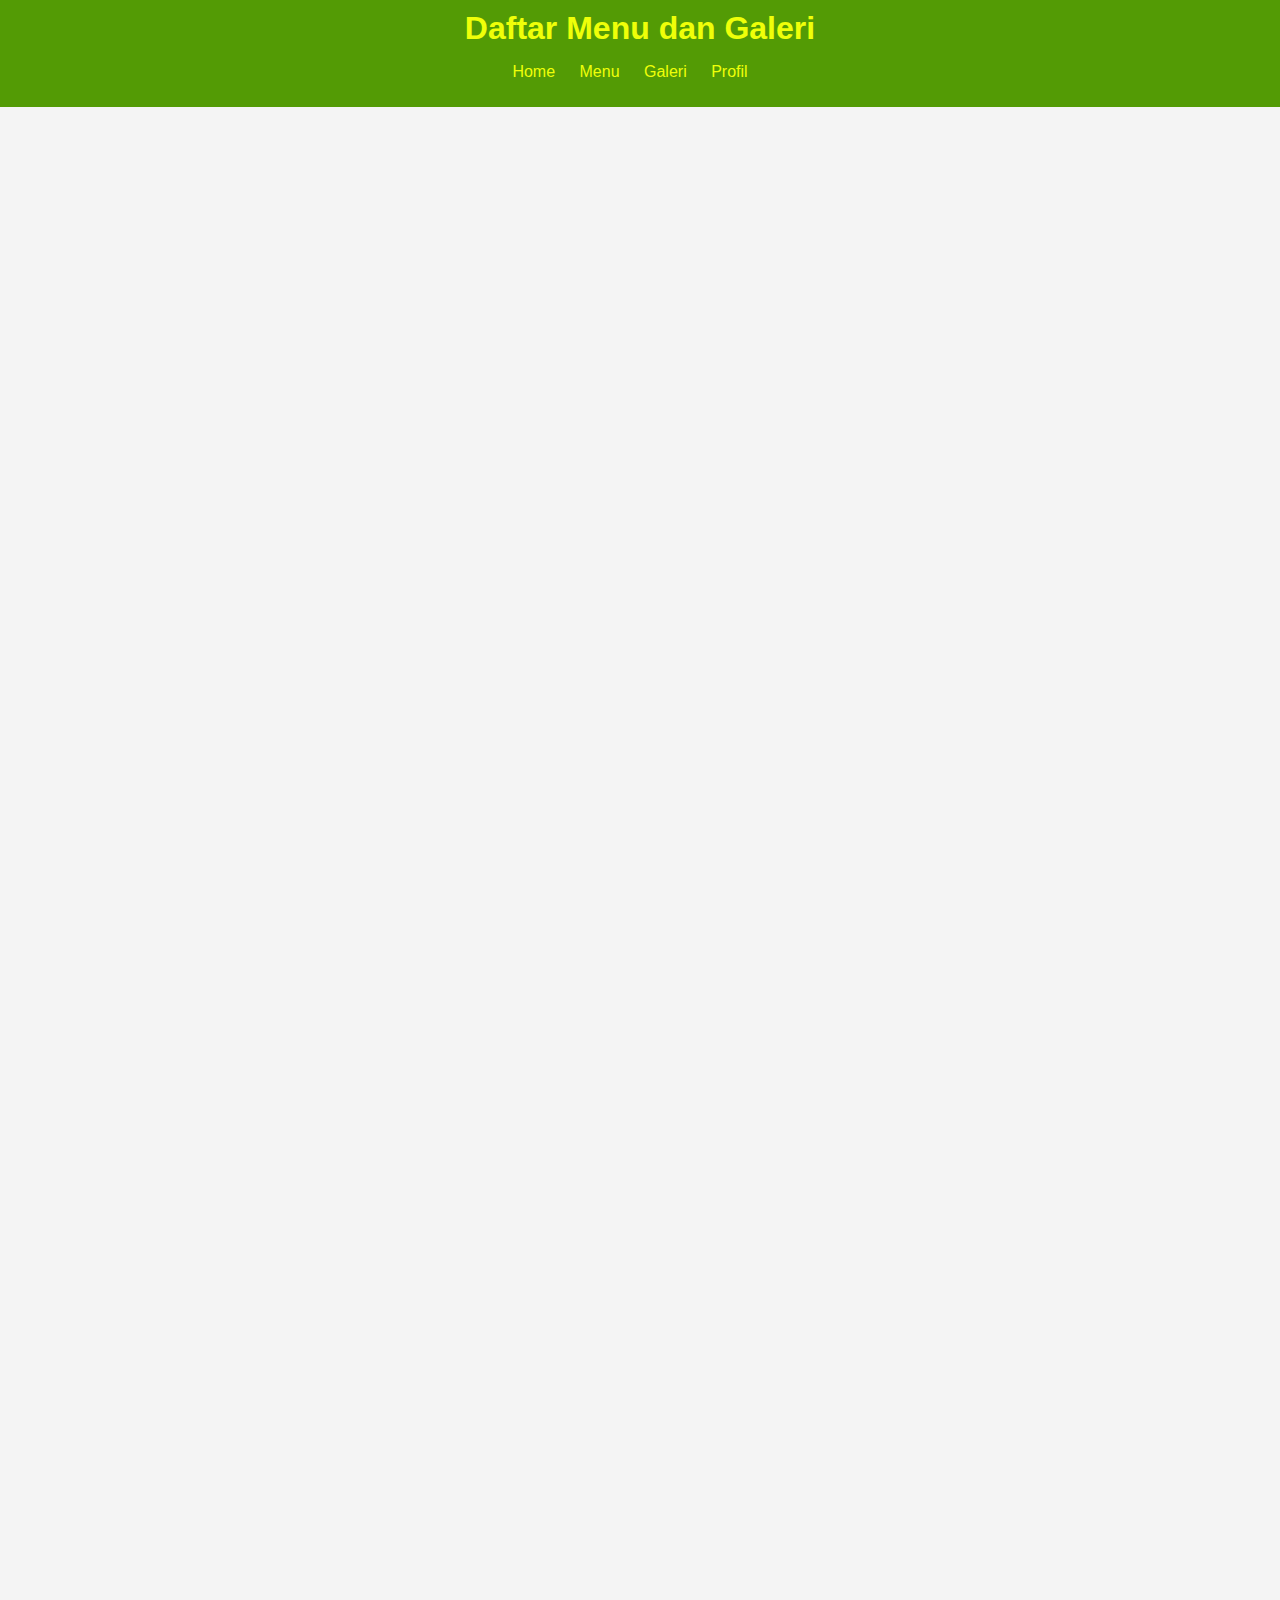
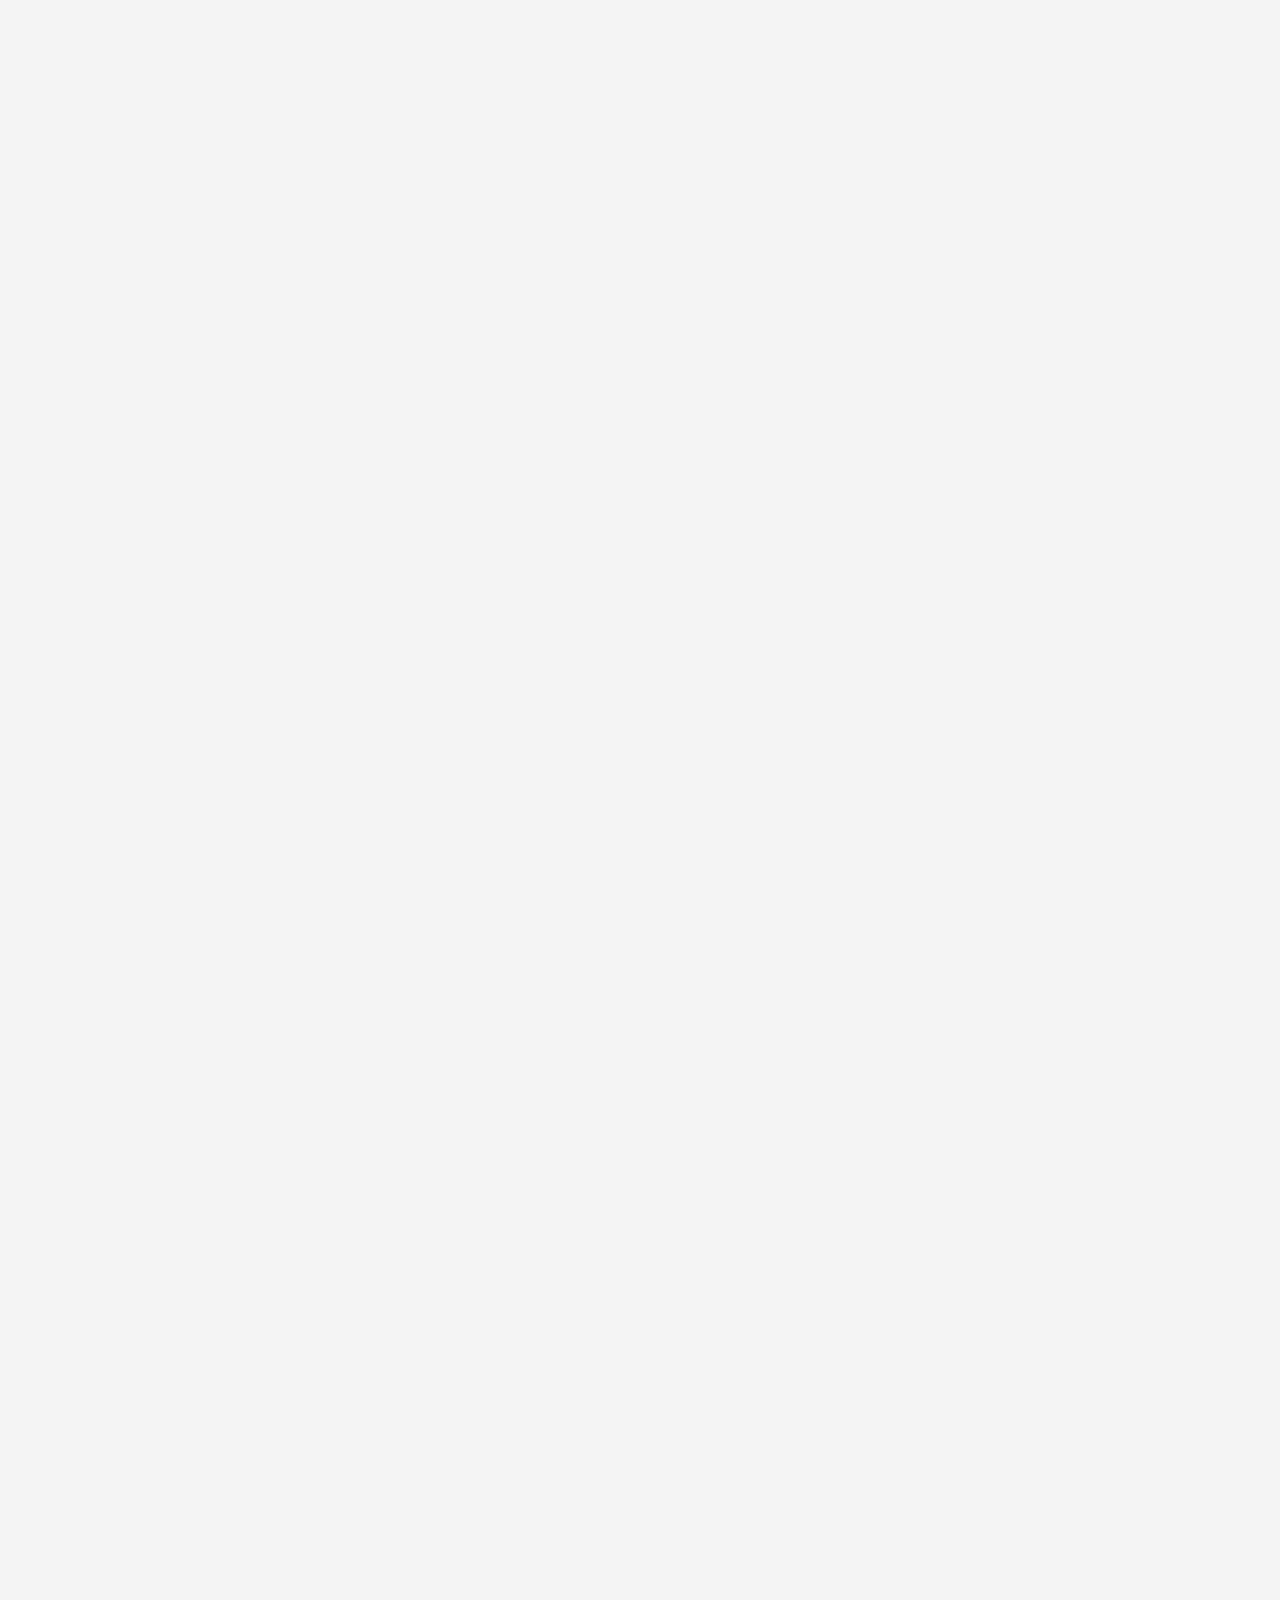
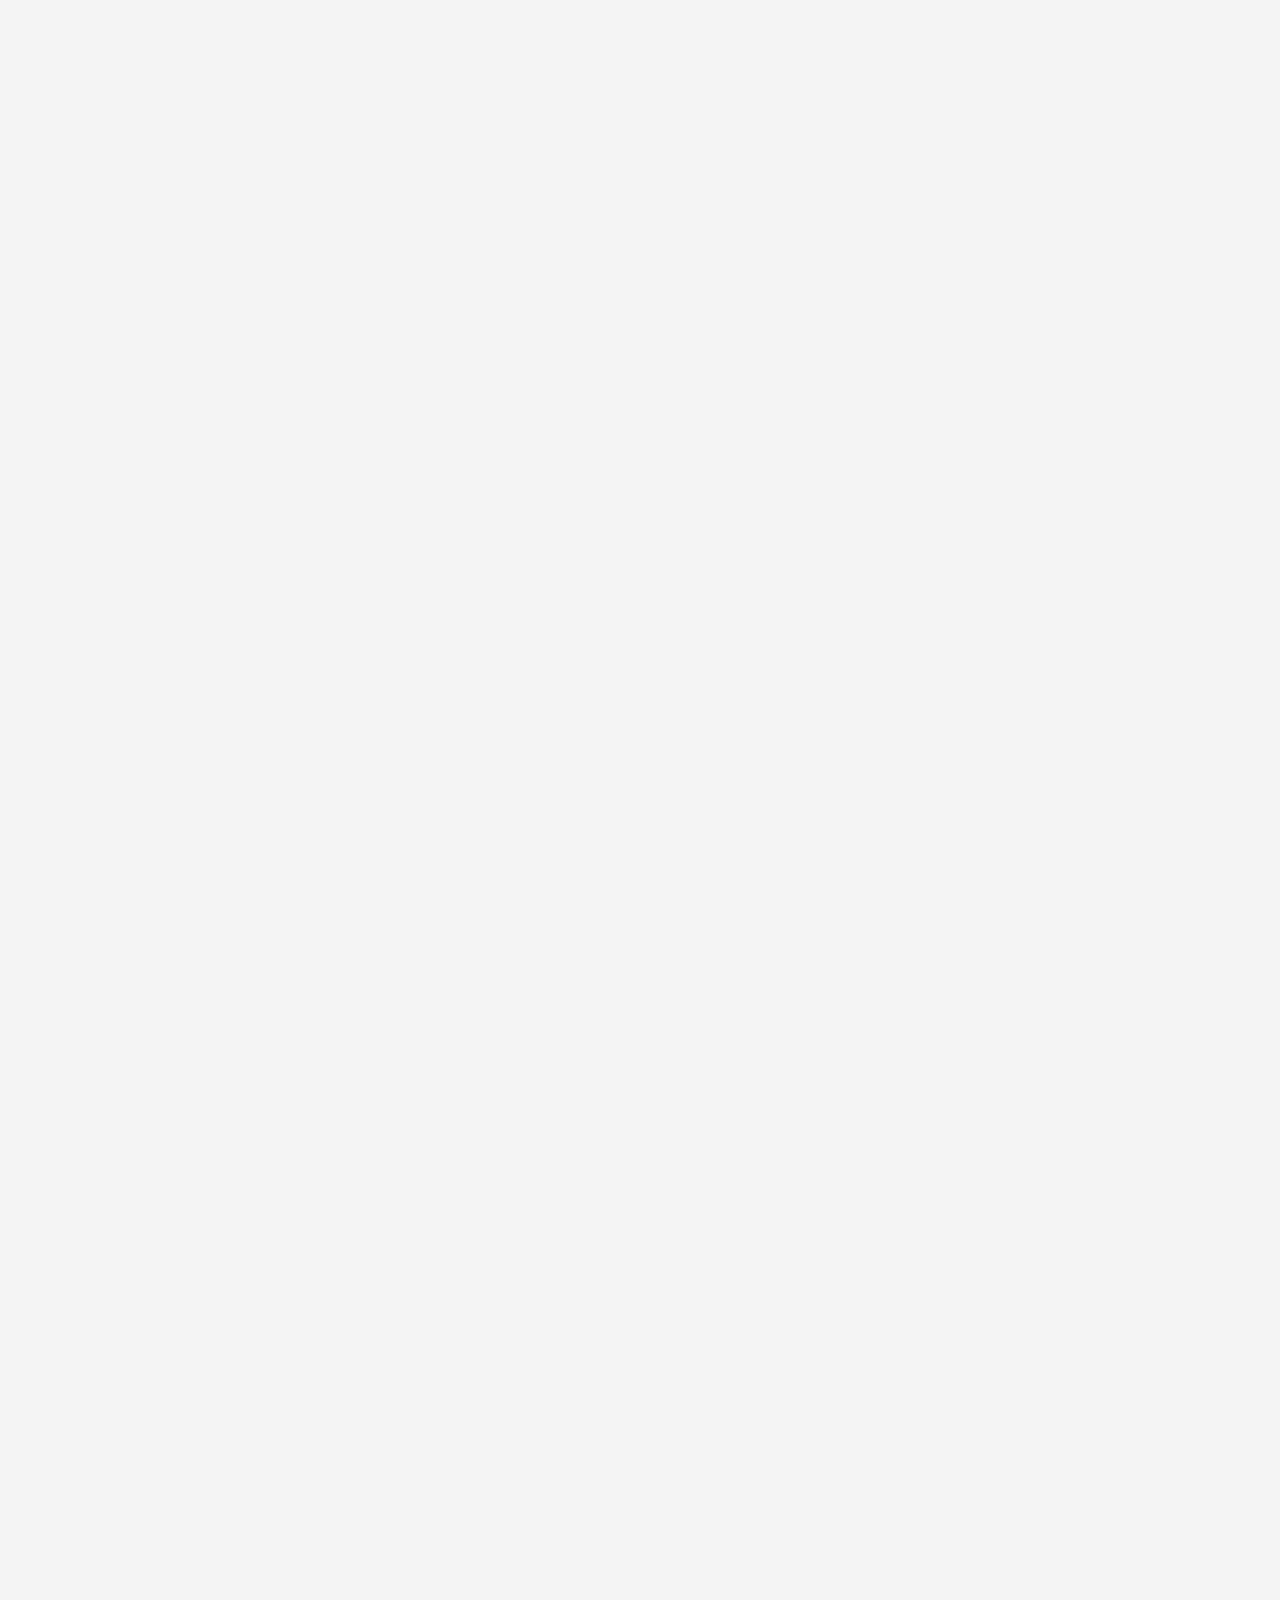
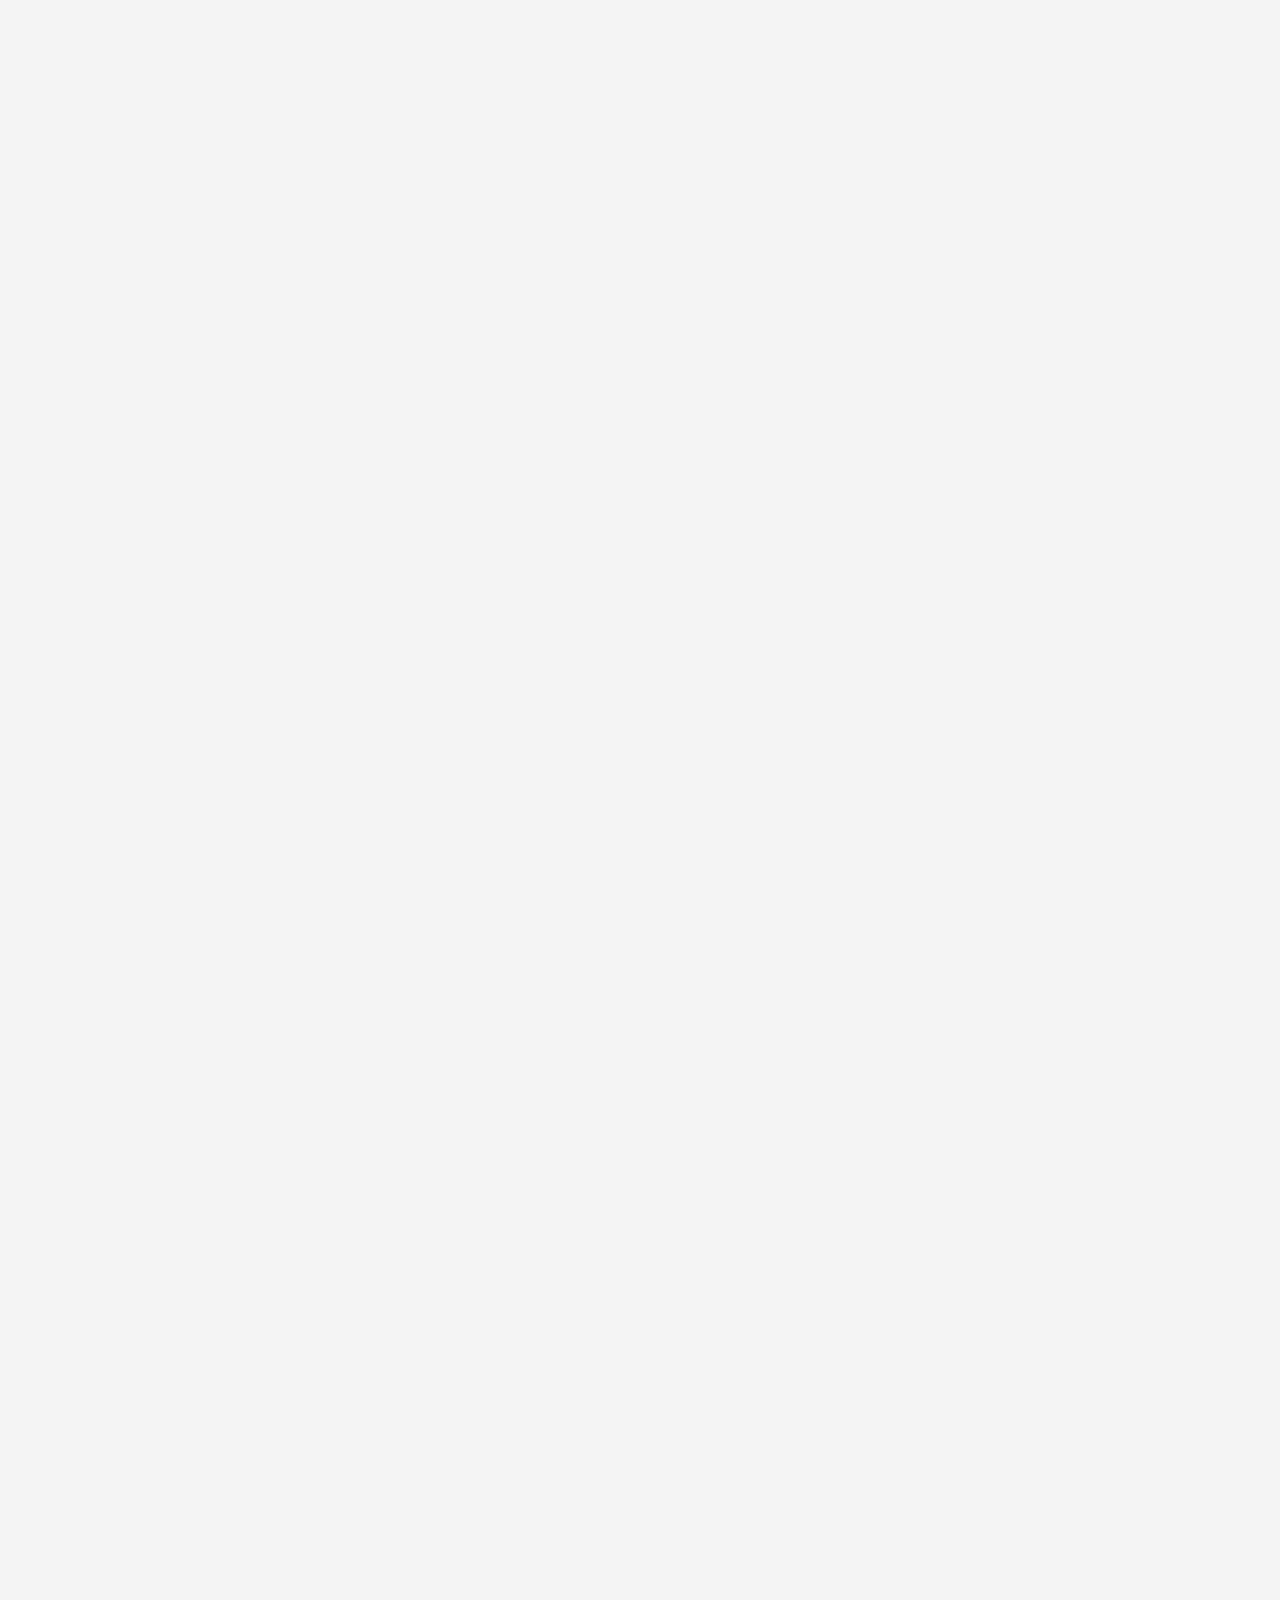
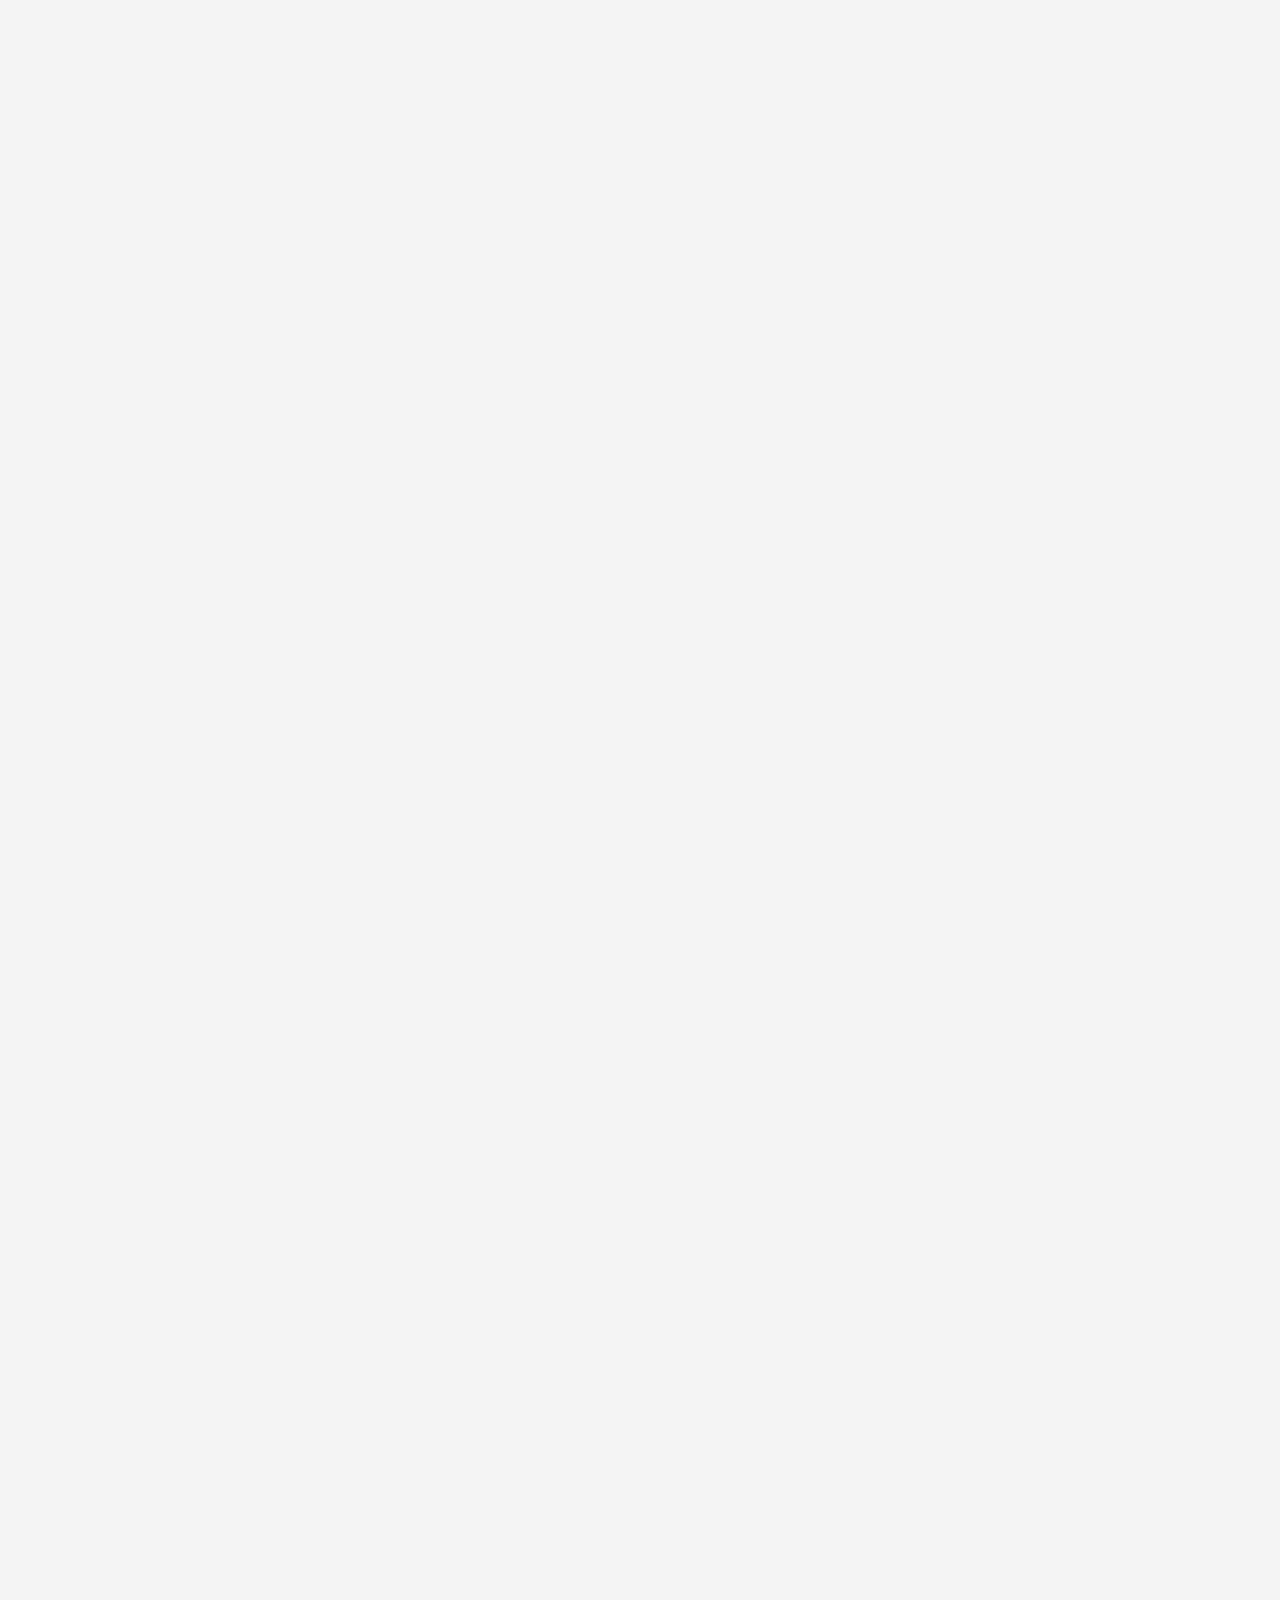
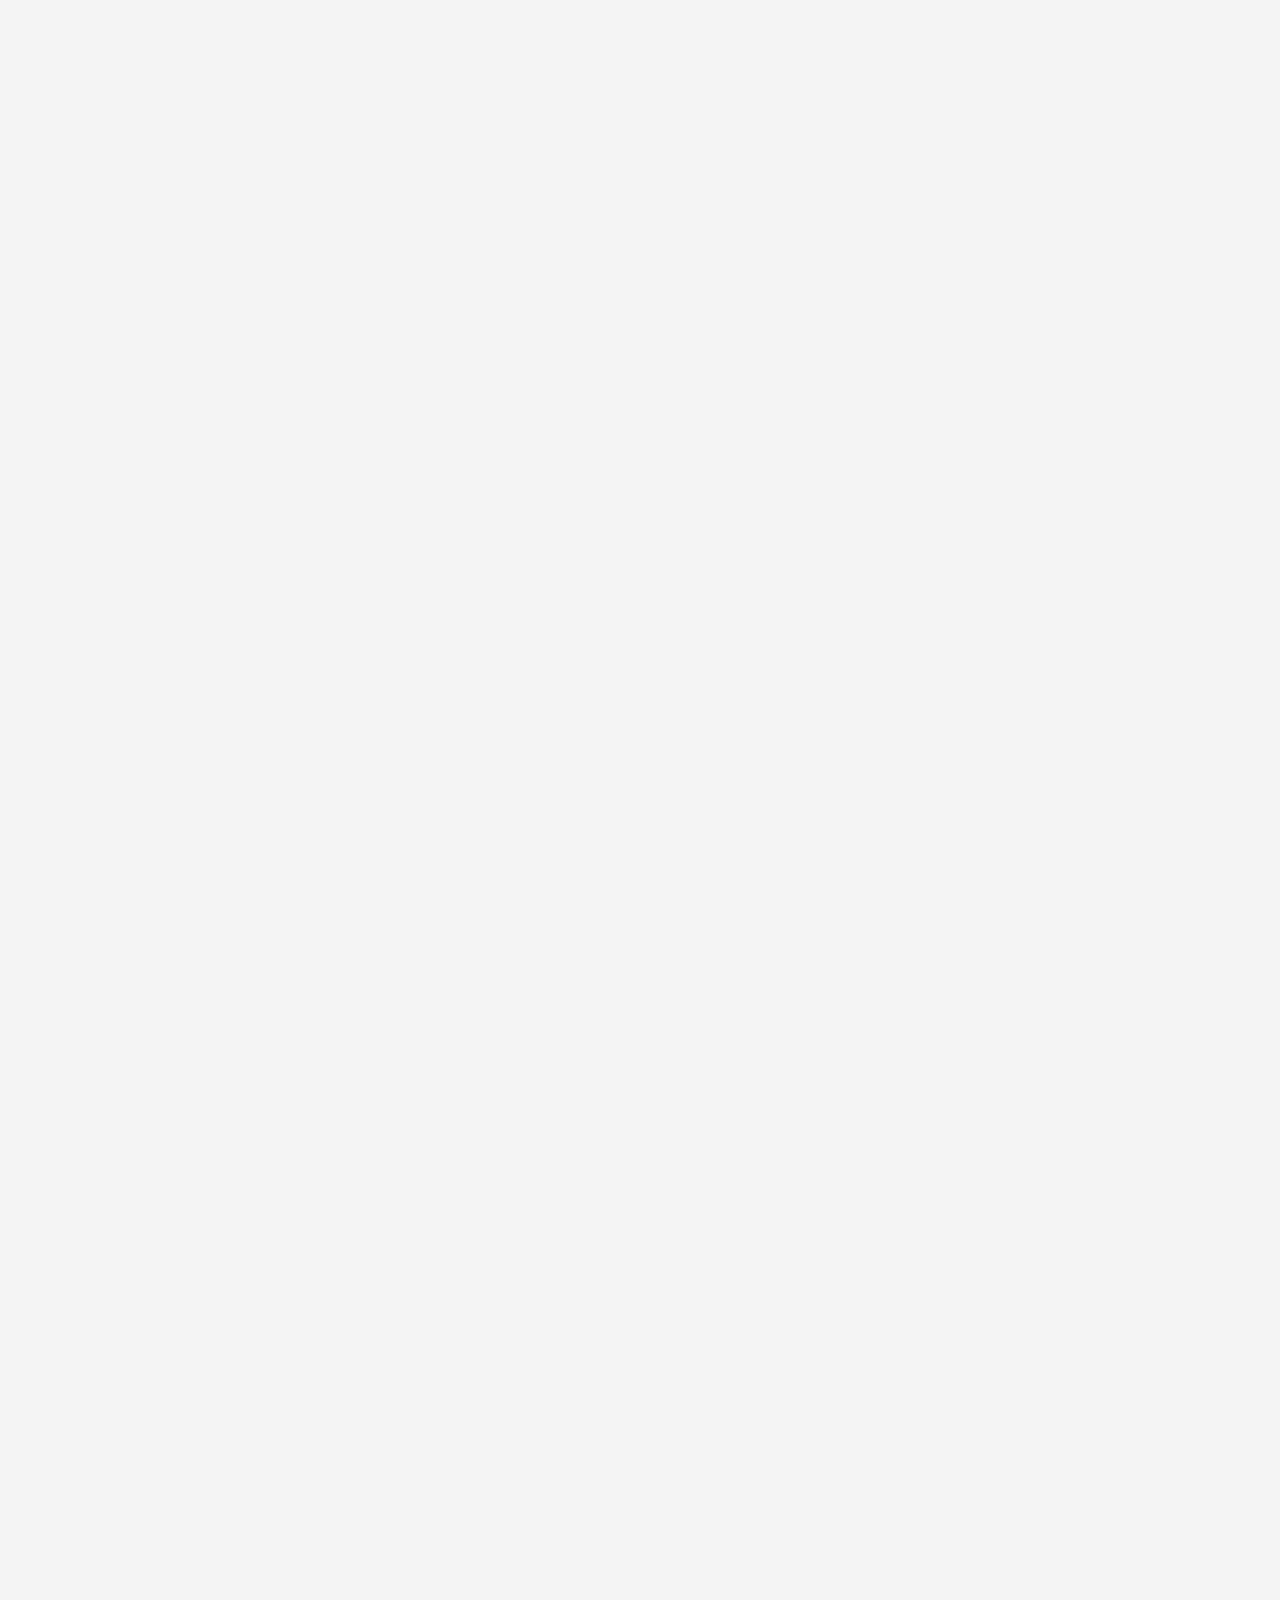
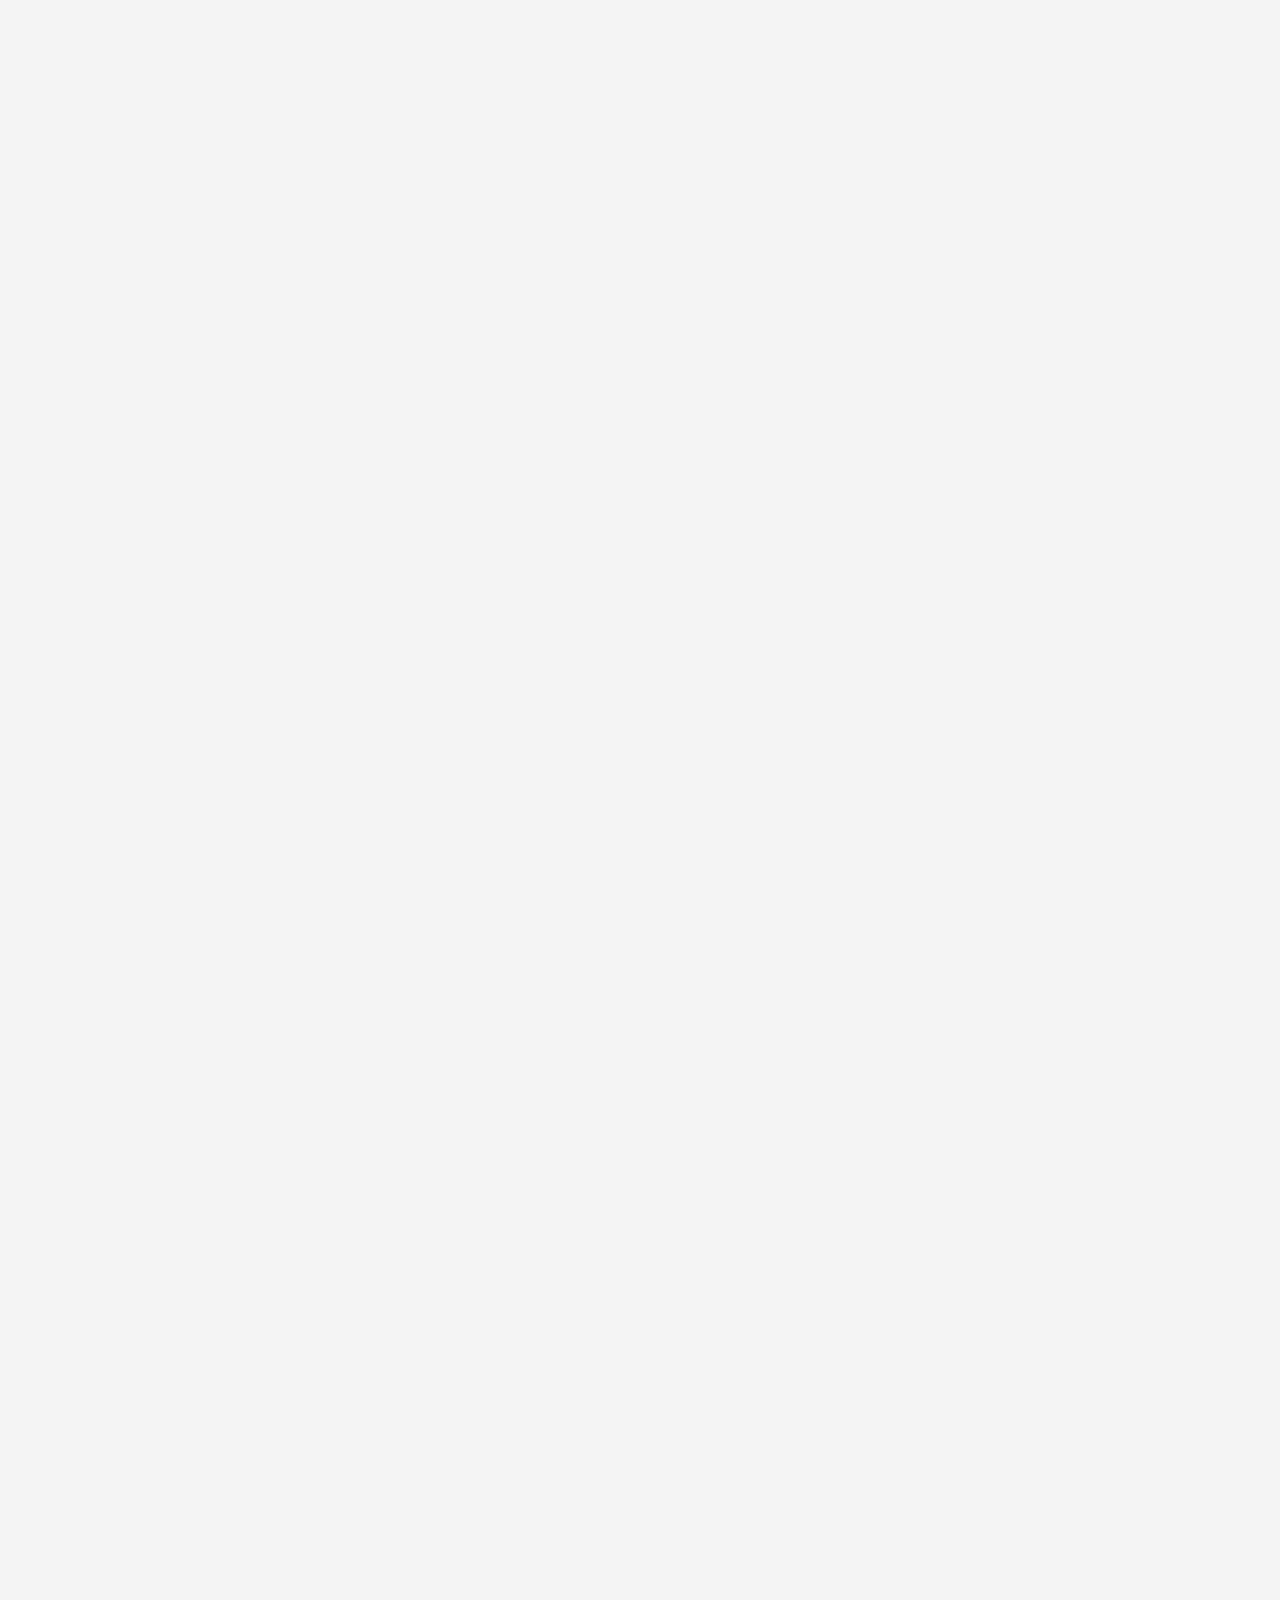
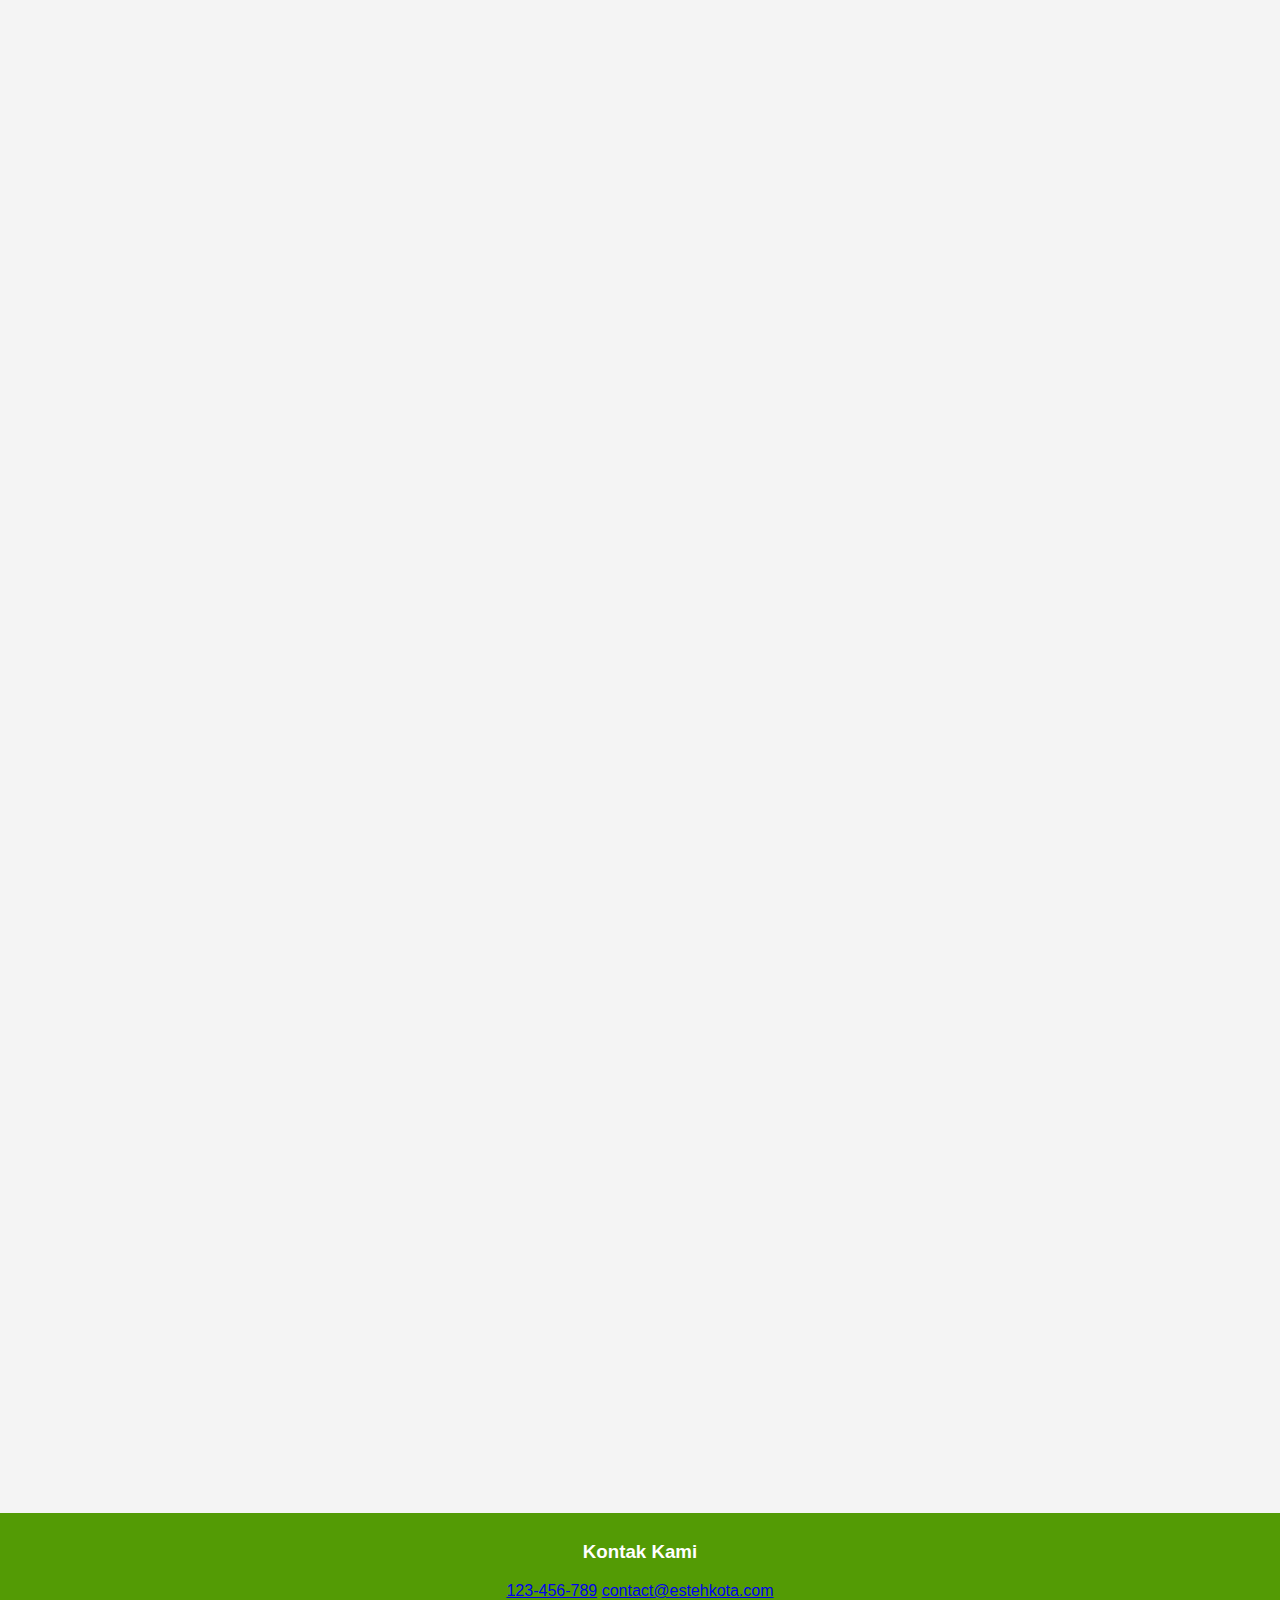
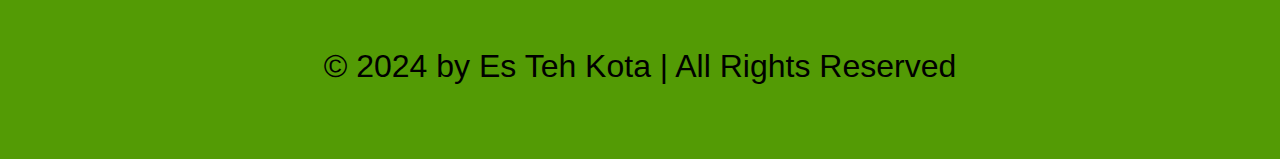
<file: lihatselengkapnya.html>
<!DOCTYPE html>
<html lang="en">
<head>
  <meta charset="UTF-8">
  <meta name="viewport" content="width=device-width, initial-scale=1.0">
  <title>Lihat Selengkapnya</title>
  <link rel="stylesheet" href="css/ls.css">
</head>
<body>

  <!-- Header Section -->
  <header class="header">
    <h1 class="logo">Daftar Menu dan Galeri</h1>
    <nav class="navbar">
      <ul>
        <li><a href="index.html">Home</a></li>
        <li><a href="#menu">Menu</a></li>
        <li><a href="#galeri">Galeri</a></li>
        <li><a href="#profile">Profil</a></li>
      </ul>
    </nav>
    <i id="menu-btn" class="fas fa-bars"></i>
  </header>

  <!-- Main Content -->
  <main>
    
    <!-- Section Profil Usaha -->
    <section class="about profile scroll-animation" id="profile">
        
        <div class="profile-container">
          <div class="content">
            <h3 class="title">Istana Es Teh Raja</h3>
           <p>Selamat datang di Istana Es Teh Raja, tempat kamu bisa nemuin es teh paling refreshing yang nggak cuma sekadar minuman biasa! Setiap gelas yang kami sajikan nggak hanya menyegarkan tenggorokan, tapi juga bikin hati kamu adem. Dari teh klasik yang selalu juara sampai kreasi rasa unik yang bikin penasaran, kami hadir buat ngegoyang lidah kamu dengan kenikmatan teh yang nggak biasa.
            <p>Punya hari yang berat? Es teh kami siap jadi penyelamat mood! Mulai dari es teh manis seger, varian rasa yang bikin ceria, sampai berbagai menu minuman dan makanan yang bikin seru, kami punya segalanya buat bikin harimu makin lengkap. Nggak cuma enak, tapi juga asik banget buat ngegame! Cocok banget buat kamu yang pengen mabar dengan teman kamu!</p>
            Di Istana Es Teh Raja, setiap tegukan adalah petualangan rasa! Kami nggak sekadar nyajiin minuman, tapi pengalaman. Jadi, tunggu apa lagi? Yuk, mampir dan cobain langsung sensasi es teh yang bikin nagih. Rasakan bedanya, dan siap-siap jadi langganan tetap!</p> 
          </div>
          <div class="profile-logo">
            <img src="image/ES TEH JUKI.png" alt="Profil Usaha Es Teh Kota">
          </div>
        </div>
    </section>

    <!-- Section Menu -->
    <section class="menu scroll-animation" id="menu">
      <h2 class="heading">Daftar Menu</h2>
      <div class="box-container">
        <div class="box">
          <img src="image/MENU1.png" alt="Menu 1">
          </div>
          <div class="box">
            <img src="image/menu2.png" alt="Menu 2">
            </div>
            <div class="box">
                <img src="image/menu3.png" alt="Menu 3">
                </div>
                <div class="box">
                    <img src="image/menu4.png" alt="Menu 4">
                    </div>
                    <div class="box">
                        <img src="image/menu5.png" alt="Menu 5">
                        </div>
                        <div class="box">
                            <img src="image/menu6.png" alt="Menu 6">
                            </div>
                            <div class="box">
                                <img src="image/menu7.png" alt="Menu 7">
                                </div>
                                <div class="box">
                                    <img src="image/menu8.png" alt="Menu 8">
                                    </div>
                                    <div class="box">
                                        <img src="image/menu9.png" alt="Menu 9">
                                        </div>
                                        <div class="box">
                                            <img src="image/menu10.png" alt="Menu 10">
                                            </div>
                                            <div class="box">
                                                <img src="image/menu11.png" alt="Menu 11">
                                                </div>
        </div>
        <!-- Tambahkan lebih banyak menu sesuai kebutuhan -->
      </div>
    </section>

    <!-- Section Galeri -->
    <section class="galeri scroll-animation" id="galeri">
        <h2 class="heading">Galeri Kami</h2>
        <div class="image-grid">
          <img src="image/galeri(13).jpeg" alt="Gambar 1">
          <img src="image/galeri(14).jpeg" alt="Gambar 2">
          <img src="image/galeri(15).jpeg" alt="Gambar 3">
          <img src="image/galeri(16).jpeg" alt="Gambar 4">
          <img src="image/galeri(17).jpeg" alt="Gambar 5">
          <img src="image/galeri(18).jpeg" alt="Gambar 6">
          <img src="image/galeri(25).jpeg" alt="Gambar 7">
          <img src="image/bgutama.jpg" alt="Gambar 8">
        </div>
      </section>
      

  </main>

  <!-- Footer Section -->
  <footer class="footer">
    <div class="box-container">
      <div class="box">
        <h3>Kontak Kami</h3>
        <a href="#"><i class="fas fa-phone"></i>123-456-789</a>
        <a href="#"><i class="fas fa-envelope"></i>contact@estehkota.com</a>
      </div>
      <!-- Tambahkan lebih banyak informasi di footer -->
    </div>
    <p class="credit">© 2024 by <span>Es Teh Kota</span> | All Rights Reserved</p>
  </footer>

  <script>
    // Animasi Scroll
    const scrollElements = document.querySelectorAll(".scroll-animation");

    const elementInView = (el, dividend = 1) => {
      const elementTop = el.getBoundingClientRect().top;
      return (
        elementTop <= (window.innerHeight || document.documentElement.clientHeight) / dividend
      );
    };

    const displayScrollElement = (element) => {
      element.classList.add("show");
    };

    const hideScrollElement = (element) => {
      element.classList.remove("show");
    };

    const handleScrollAnimation = () => {
      scrollElements.forEach((el) => {
        if (elementInView(el, 1.25)) {
          displayScrollElement(el);
        } else {
          hideScrollElement(el);
        }
      });
    };

    window.addEventListener("scroll", () => {
      handleScrollAnimation();
    });
  </script>

</body>
</html>
</file>
<file: css/ls.css>
/* General Styles */
body {
    font-family: Arial, sans-serif;
    margin: 0;
    padding: 0;
    background-color: #f4f4f4;
    color: #333;
  }
  
  header {
    background-color: #539b05;
    color: #efff09;
    padding: 10px 0;
    text-align: center;
  }
  
  header h1 {
    margin: 0;
  }
  
  nav ul {
    list-style: none;
    padding: 0;
  }
  
  nav ul li {
    display: inline;
    margin-right: 20px;
  }
  
  nav ul li a {
    color: #efff09;
    text-decoration: none;
  }
  
  main {
    padding: 20px;
  }

  
  
/* Styling for the profile container */
.profile-container {
    display: flex;
    flex-wrap: wrap; /* Agar responsif di layar kecil */
    align-items: center;
    justify-content: space-between;
    margin-top: 20px;
    color: #539b05;
}

/* Styling untuk teks profil */
.profile .content {
    width: 65%; /* Mengatur lebar teks */
    text-align: justify;
    color: #539b05;
}

/* Styling untuk logo es teh */
.profile-logo {
    width: 30%; /* Lebar logo */
    text-align: right;
}

.profile-logo img {
    max-width: 100%;
    height: auto;
    border-radius: 10px;
}

/* Menyesuaikan layout untuk layar lebih kecil */
@media (max-width: 768px) {
    .profile-container {
        flex-direction: column; /* Gambar dan teks berurutan secara vertikal di layar kecil */
    }
    .profile .content,
    .profile-logo {
        width: 100%; /* Gambar dan teks memenuhi lebar layar */
        text-align: center;
    }
    .profile-logo img {
        margin-top: 20px; /* Memberi jarak antara teks dan gambar di layar kecil */
    }
}

  
  
  /* Menu Styles */
#menu h2 {
    color: #539b05;
}

/* Container untuk menu */
.menu {
    display: flex;
    flex-wrap: wrap;
    justify-content: space-between; /* Jarak di antara gambar */
    gap: 1rem; /* Mengatur jarak antar gambar */
    padding: 2rem;
    max-width: 1200px; /* Batas maksimal lebar container untuk memastikan layout */
    margin: 0 auto; /* Pusatkan container */
}

/* Gaya untuk gambar menu */
.menu img {
    width: 100%; /* Pastikan gambar memenuhi seluruh lebar container fleksibel */
    height: auto;
    border-radius: 0.5rem;
    transition: transform 0.3s ease;
    object-fit: cover; /* Memastikan gambar ter-crop dengan baik di kotaknya */
}

/* Hover effect untuk memperbesar gambar sedikit */
.menu img:hover {
    transform: scale(1.05);
}

/* Menyusun gambar dalam beberapa kolom berdasarkan ukuran layar */
@media (min-width: 1024px) {
    .menu img {
        flex: 1 1 calc(33.333% - 1rem); /* Membagi gambar menjadi 3 kolom di layar besar */
    }
}

@media (min-width: 768px) and (max-width: 1023px) {
    .menu img {
        flex: 1 1 calc(33.333% - 2rem); /* Membagi gambar menjadi 3 kolom di layar menengah */
    }
}

@media (max-width: 767px) {
    .menu img {
        flex: 1 1 calc(50% - 2rem); /* Membagi gambar menjadi 2 kolom di layar kecil */
    }
}

@media (max-width: 450px) {
    .menu img {
        flex: 1 1 calc(100% - 2rem); /* Gambar memenuhi lebar layar di perangkat kecil */
    }
}



  
  
  /* Gallery Section */
.galeri {
    display: flex;
    flex-wrap: wrap;
    justify-content: center;
    align-items: center;
    gap: 2rem;
    padding: 2rem;
}

.galeri img {
    max-width: 100%;
    height: auto;
    align-items: center;
    border-radius: 0.5rem;
    transition: transform 0.3s ease;
}





/* Media queries untuk membuat gambar responsif */
@media (min-width: 768px) {
    .galeri img {
        flex: 1 1 calc(33.333% - 4rem);
    }
}

@media (max-width: 767px) {
    .galeri img {
        flex: 1 1 calc(50% - 4rem);
    }
}

@media (max-width: 450px) {
    .galeri img {
        flex: 1 1 calc(100% - 4rem);
    }
}

  
  /* Footer */
  footer {
    background-color: #539b05;
    color: #fff;
    text-align: center;
    padding: 10px 0;
    position:static;
    width: 100%;
    bottom: 0;
  }

  .footer .credit {
    text-align: center;
    font-size: 2rem;
    padding: 2rem 1rem;
    margin-top: 1rem;
    color: black;
}

.footer .credit span {
    border-bottom: var(--border-hover);
}
/* CSS for the scroll animation */
.scroll-animation {
    opacity: 0;
    transform: translateY(50px);
    transition: all 0.6s ease-in-out;
}

.scroll-animation.show {
    opacity: 1;
    transform: translateY(0);
}
</file>
